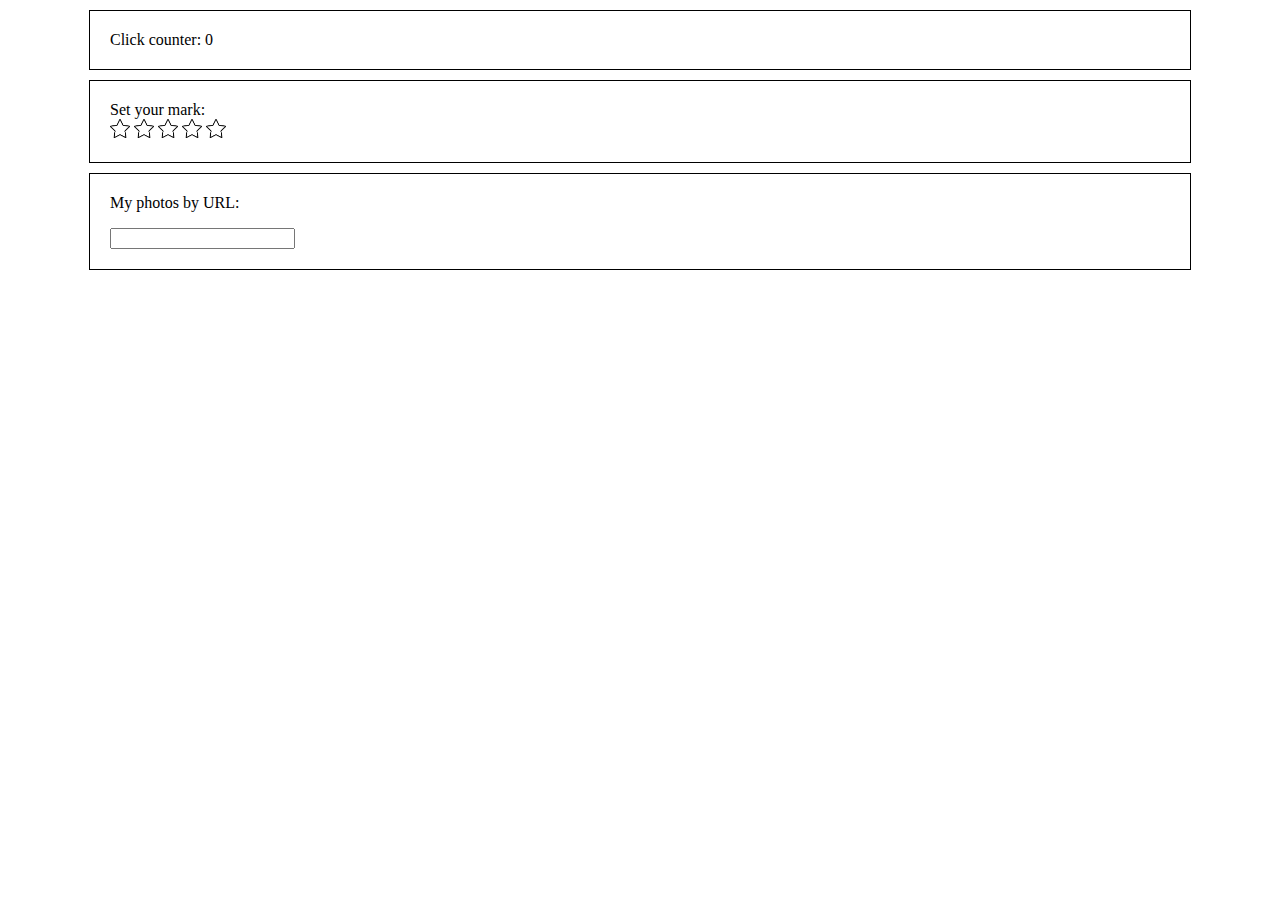
<file: it-camas/tasks_practice/index.html>
<html>

<head>
    <link rel="stylesheet" href="css/tasks.css">
    <meta charset="UTF-8">
    <title>3 tasks</title>
</head>

<body>
    <div class='widget js-counter'>
        <div>Click counter:
            <span class='js-counter-value'>0</span>
        </div>
    </div>

    <div class='widget js-rating'>
        <div>Set your mark:
            <div class='stars js-stars'>
                <img src="star.png" />
                <img src="star.png" />
                <img src="star.png" />
                <img src="star.png" />
                <img src="star.png" />
            </div>
        </div>
    </div>

    <div class='widget gallery'>
        <div>My photos by URL:</div>
        <div>
            <ul class='js-photos'></ul>
        </div>
        <div>
            <input class="js-new-photo">
        </div>
    </div>
    <script src="js/counter.js"></script>
    <script src="js/rating.js"></script>
    <script src="js/gallery.js"></script>
</body>

</html>
</file>
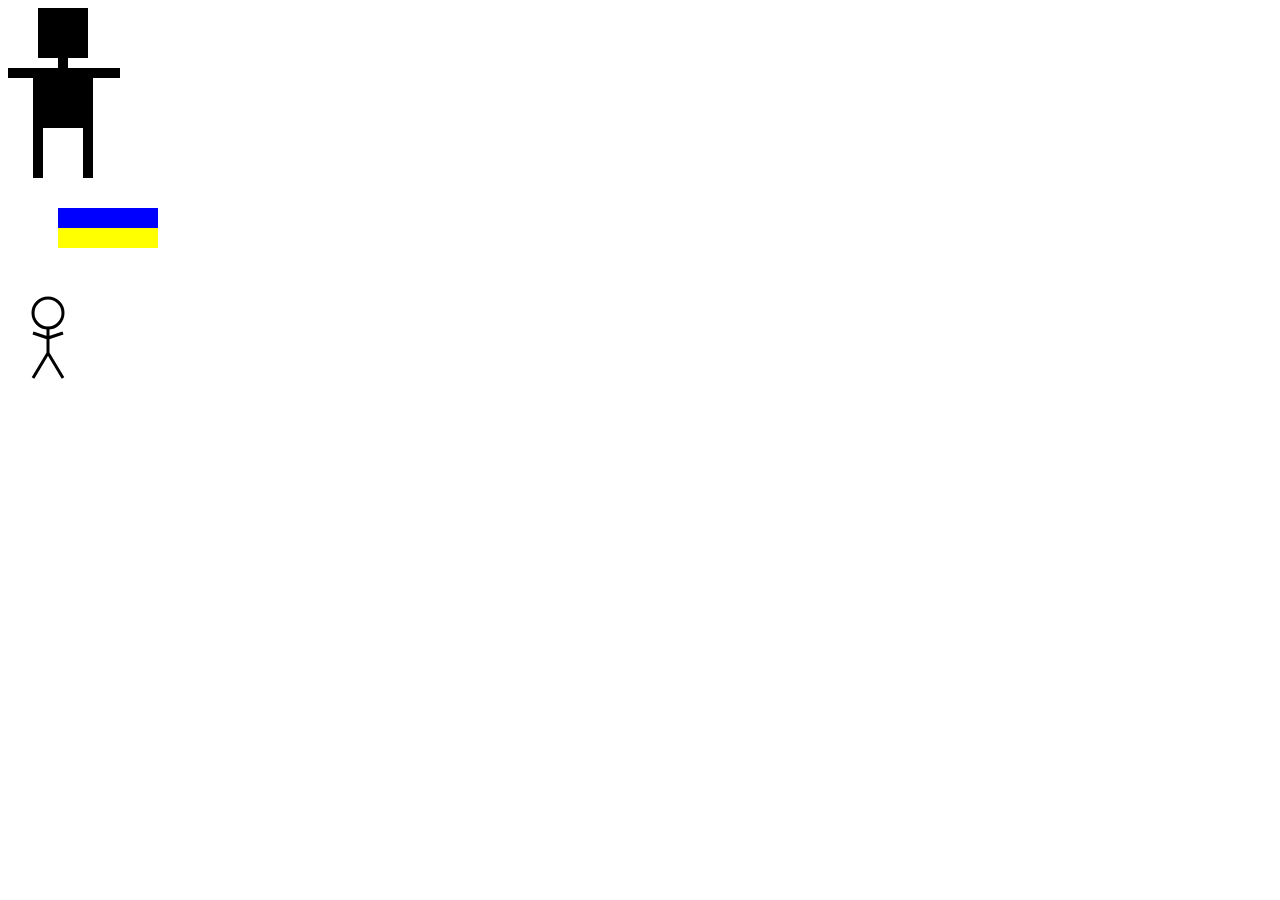
<file: canvas/canvas_basis.html>
<!doctype html>
<html>

<head>
	<meta charset="UTF-8">
	<title>
		Canvas
	</title>
</head>

<body>
    <canvas id="canvas" width="800" height="800" ></canvas>
    <script>
        var canvas = document.getElementById("canvas");
        var ctx = canvas.getContext("2d");
        ctx.fillRect(20+10,0,50,50);     // head
        ctx.fillRect(10+15,60,60,110);   // body
        ctx.fillRect(40+10,30,10,30);    // neck
        ctx.fillRect(0,60,112,10);       // arms
        ctx.fillStyle = "white";
        ctx.fillRect(20+15,120,40,50);   // gap between legs
        
        // drawing flag of Ukraine 
        ctx.fillStyle = "blue";
        ctx.fillRect(50,200,100,20);
        ctx.fillStyle = "yellow";
        ctx.fillRect(50,220,100,20);

        // drawing dude for Viselitsa
        ctx.lineWidth = 3;
        ctx.strokeStyle = "#000";
		ctx.beginPath();
		ctx.arc(40,305,15,0, Math.PI*2, false);
		ctx.stroke();      //head
        ctx.beginPath();
        ctx.moveTo(40,320);
        ctx.lineTo(40,345);       //body
         ctx.moveTo(40,345);
        ctx.lineTo(25,370);       // left leg
         ctx.moveTo(40,345);
        ctx.lineTo(55,370);       // right leg
         ctx.moveTo(40,330);
        ctx.lineTo(55,325);      // right arm
         ctx.moveTo(40,330); 
        ctx.lineTo(25,325);      // left arm
        ctx.stroke();
    </script>
</body>
</html>
</file>
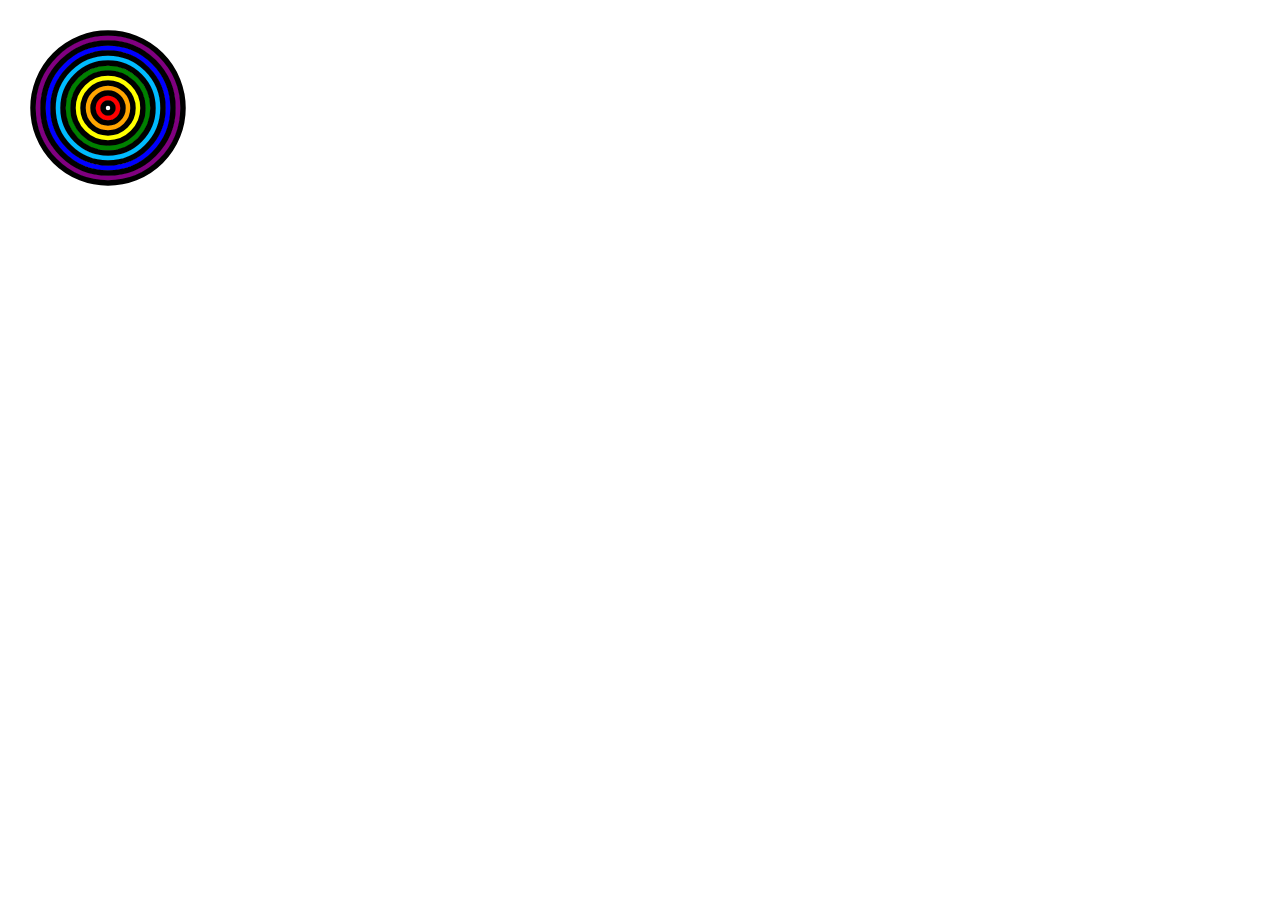
<file: canvas/canvas_circle.html>
<!doctype html>
<html>

<head>
	<meta charset="UTF-8">
	<title>
		Canvas
	</title>
</head>

<body>
    <canvas id="canvas" width="800" height="800" ></canvas>
    <script>
        var canvas = document.getElementById("canvas");
        var ctx = canvas.getContext("2d");
        ctx.lineWidth = 2;
        ctx.strokeStyle = "green";
        
        ctx.beginPath();
        ctx.arc(50,50,15,0, Math.PI*3/2, false);    // from 0 to 3pi/2 clockwise
        // ctx.stroke();

        ctx.beginPath();
        ctx.arc(100,50,15,0, Math.PI, false);   // from 0 to pi clockwise
        // ctx.stroke();

        function circle(x,y,radius){
            ctx.beginPath();
            ctx.arc(x,y,radius, 0, Math.PI * 2, false);
            ctx.stroke();
        }
        ctx.lineWidth = 5.5;
        ctx.strokeStyle = 'red';
        circle(100,100,10)
        ctx.strokeStyle = 'orange';
        circle(100,100,20)
        ctx.strokeStyle = 'yellow';
        circle(100,100,30)
        ctx.strokeStyle = 'green';
        circle(100,100,40)
        ctx.strokeStyle = '#0bff';
        circle(100,100,50)
        ctx.strokeStyle = 'blue';
        circle(100,100,60)
        ctx.strokeStyle = 'purple';
        circle(100,100,70)
        var i = -5;
        ctx.strokeStyle = 'black';
        while (i<75){
        circle(100,100,i+=10);
        };
        
    </script>
</body>
</html>
</file>
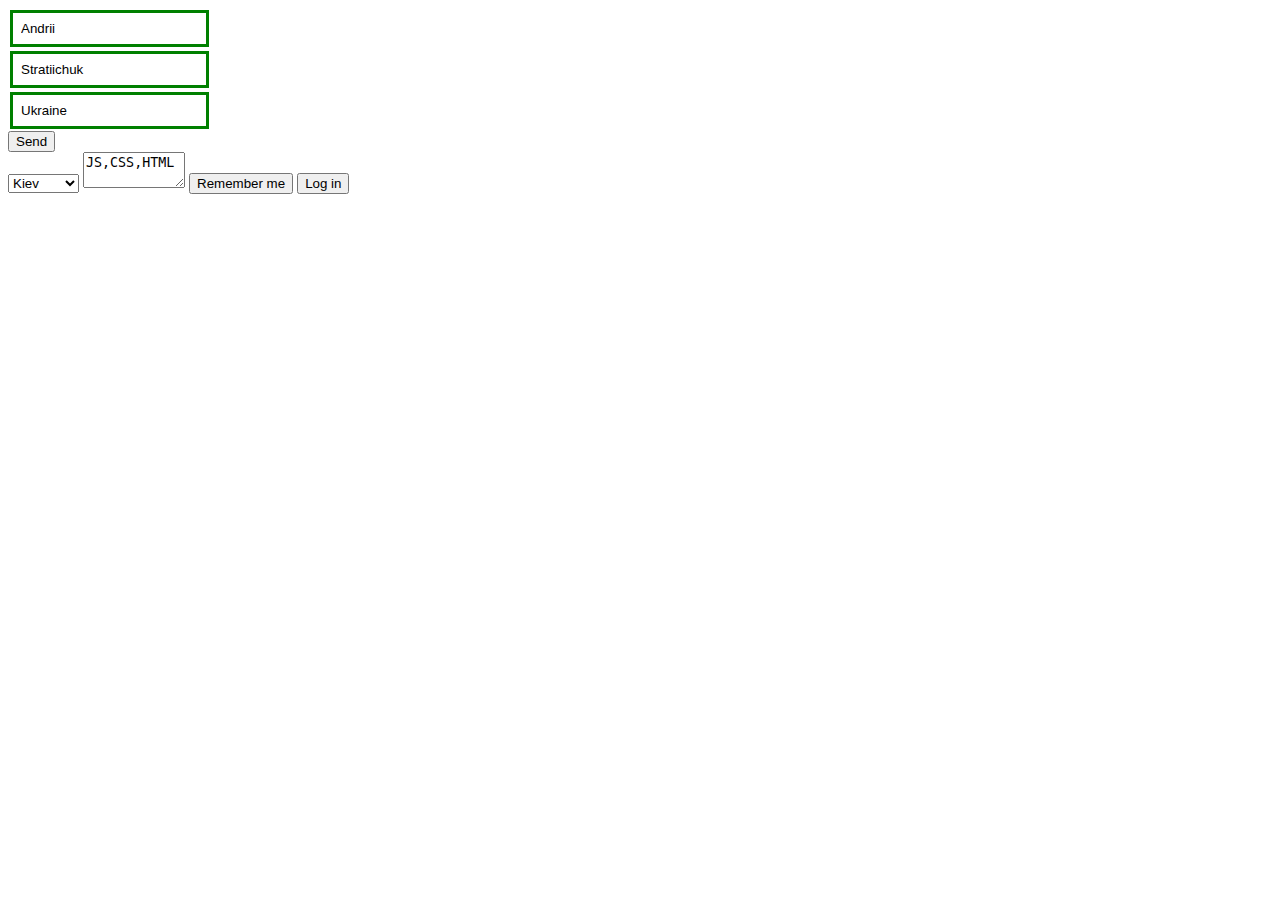
<file: it-camas/getElementById.html>
<!doctype html>
<html>

<head>
    <meta charset="UTF-8">
    <title>
        Login form
    </title>
</head>

<body>
    <div>
        <input value='Andrii' class='first-name default-input' id='first-name' />
    </div>
    <div>
        <input value='Stratiichuk' class='last-name default-input' id='last-name' />
    </div>
    <div>
        <input value='Ukraine' class='address default-input' id='address' />
    </div>
    <div>
        <button id='send-button'>Send</button>
    </div>

    <select id="cities">
        <option selected='selected'>Kiev</option>
        <option>Minsk</option>
        <option>Moscow</option>
    </select>

    <textarea id="hobbies" cols="10" rows="2">JS,CSS,HTML</textarea>
    <button> Remember me</button>
    <button> Log in</button>
    <script src='js/events.js'></script>
    <script src='js/index.js'></script>
    <link rel="stylesheet" href="css/index.css">

</body>

</html>
</file>
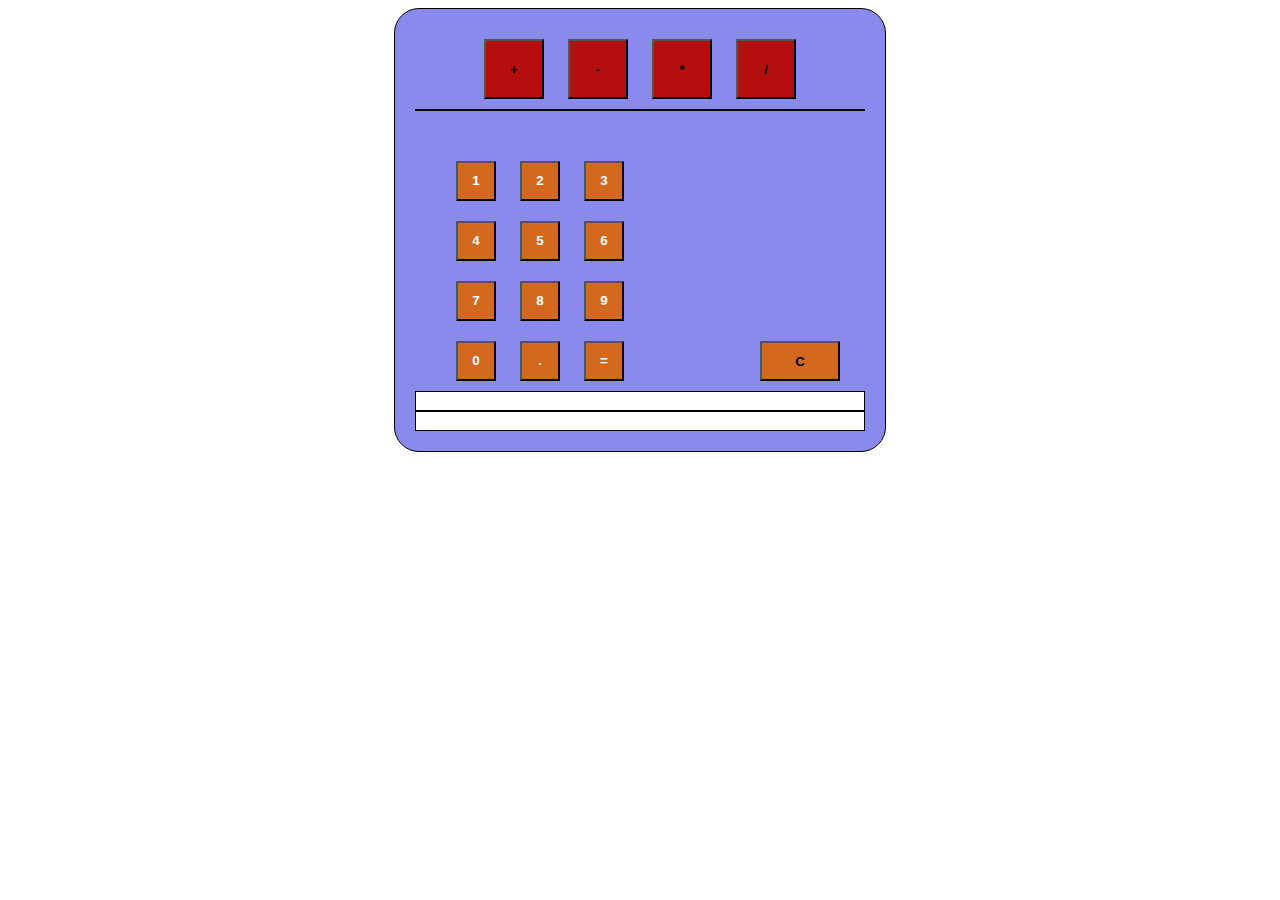
<file: it-camas/calculator/calculator.html>
<!doctype html>
<html>

<head>
    <meta charset="UTF-8">
    <title>
        Calculator
    </title>
</head>

<body>
    <div class='MyCalculator'>
        <div class='operations-block'>
            <button id='buttonPlus' class='operation-button'>+</button>
            <button id='buttonMinus' class='operation-button'>-</button>
            <button id='buttonMultiply' class='operation-button'>*</button>
            <button id='buttonDivide' class='operation-button'>/</button>
        </div>
        <div class='inputs-block'>
            <div>
                <button id='clearer'>C</button>
            </div>
            <div class='digits'>
                <div>
                    <button id='one' class='digit-button'>1</button>
                    <button id='two' class='digit-button'>2</button>
                    <button id='three' class='digit-button'>3</button>
                </div>
                <div>
                    <button id='four' class='digit-button'>4</button>
                    <button id='five' class='digit-button'>5</button>
                    <button id='six' class='digit-button'>6</button>
                </div>
                <div>
                    <button id='seven' class='digit-button'>7</button>
                    <button id='eight' class='digit-button'>8</button>
                    <button id='nine' class='digit-button'>9</button>
                </div>
                <div>
                    <button id='zero' class='digit-button'>0</button>
                    <button id='dot' class='dot-button'>.</button>
                    <button id='equal' class='equal-button'>=</button>
                </div>
            </div>
            <!-- <div class='input-block'>
                <label>Number1</label>
                <input id='number1' type='number' />
            </div>
            <div class='input-block'>
                <label>Number2</label>
                <input id='number2' type='number' />
            </div> -->
            <div class='output-block'>
                <output id='result-field' type='number'></output>
                <output id='true-result' type='number'></output>
            </div>
        </div>
    </div>
    <script src='jsForCalc/calc.js'></script>
    <link rel="stylesheet" href="cssForCalc/calc.css">

</body>

</html>
</file>
<file: it-camas/tasks_practice/css/tasks.css>
.widget {
  position: relative;
  width: 1000px;
  padding: 20px;
  padding-right: 80px;
  margin: 10 auto;
  border: 1px solid black;
}

.stars img {
  width: 20px;
}

.stars img.active {
  background-color: gold;
}

.gallery img {
  width: 150px;
}
</file>
<file: it-camas/css/index.css>
.default-input {
  border: green 3px solid;
  padding: 8px;
  margin: 2px;
}

.error-input {
  border: red 3px solid;
  padding: 8px;
  margin: 2px;
}
</file>
<file: it-camas/calculator/cssForCalc/calc.css>
.MyCalculator {
  width: 450px;
  margin: 0 auto;
  text-align: center;
  background-color: rgba(85, 85, 228, 0.692);
  padding: 20px;
  border: 1px solid black;
  border-radius: 25px;
}

.MyCalculator .operations-block button {
  width: 60px;
  height: 60px;
  margin: 10px;
  font-weight: bold;
  background-color: rgb(180, 14, 14);
}

.MyCalculator .inputs-block .digits button {
  margin-top: 0px;
  padding-top: 0px;
  width: 40px;
  height: 40px;
  margin: 10px;
  display: inline;
  color: white;
  font-weight: bold;
  background-color: chocolate;
  position: relative;
  left: -100px;
}

.MyCalculator .inputs-block .input-block label {
  display: block;
}

.MyCalculator .inputs-block .input-block {
  display: inline-block;
  padding: 10px;
}

.MyCalculator .operations-block {
  padding: 0px;
  border-bottom: 2px solid black;
}

.MyCalculator .inputs-block .output-block #result-field {
  border: 1px solid black;
  margin: 0 auto;
  text-align: center;
  display: block;
  width: auto;
  height: 18px;
  background-color: white;
}

.MyCalculator .inputs-block #clearer {
  text-align: center;
  margin: 0 auto;
  padding: 0;
  width: 80px;
  height: 40px;
  color: black;
  font-weight: bold;
  background-color: chocolate;
  position: relative;
  left: 160px;
  top: 230px;
}
.MyCalculator .inputs-block .output-block #true-result {
  border: 1px solid black;
  margin: 0 auto;
  text-align: center;
  display: block;
  width: auto;
  height: 18px;
  background-color: white;
}
</file>
